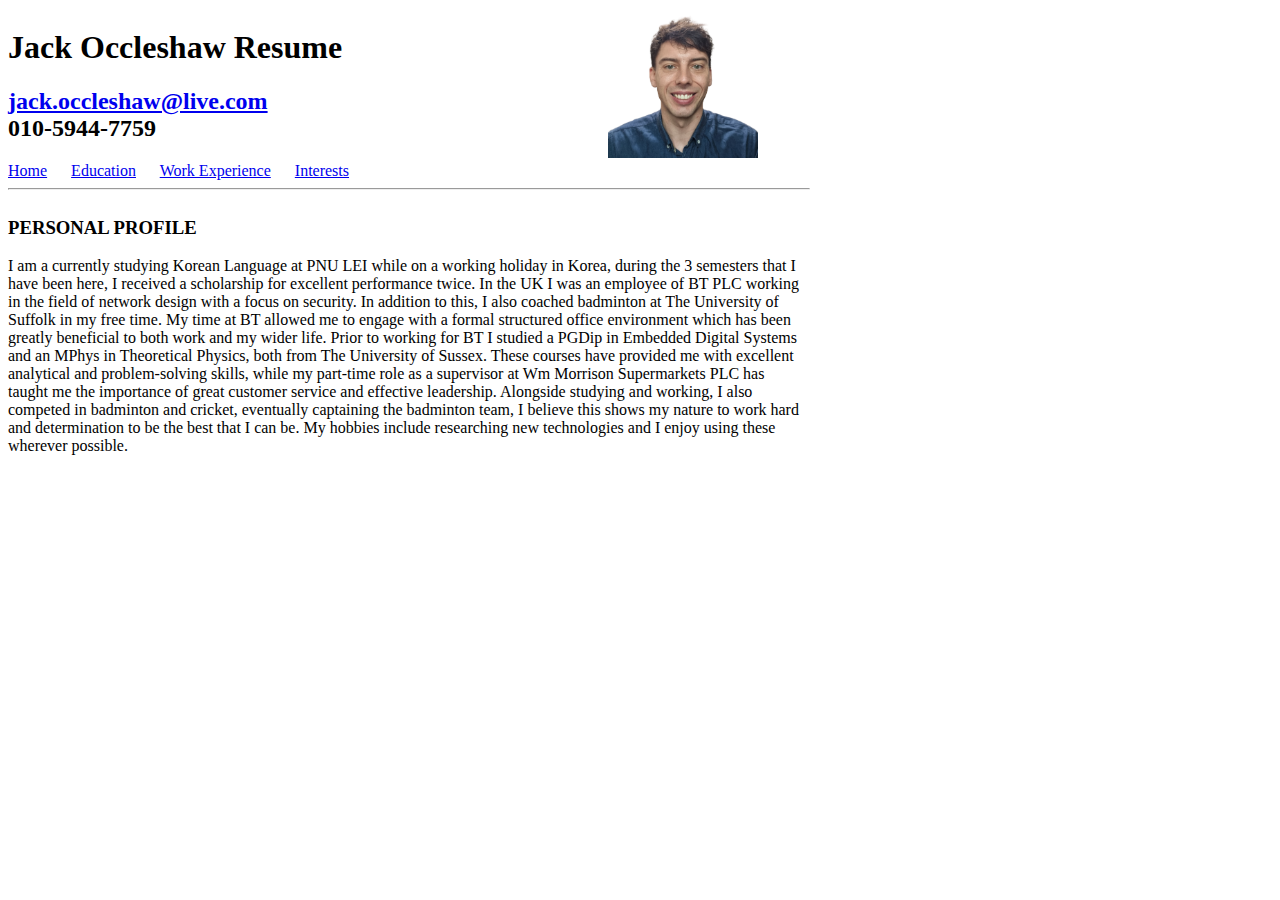
<file: 4.6 Capstone Project 1/index.html>
<!DOCTYPE html>
<html>

<head>
    <meta charset=" UTF-8">
</head>

<body>
    <div id="inner"> 
        <div id="headerBlock">
            <div id="h1;" style="float:left; width: 600px;" >
                <h1>Jack Occleshaw Resume</h1>
                <h2><a href="mallto:jack.occleshaw@live.com">jack.occleshaw@live.com</a> <br> 010-5944-7759</h2>  
                <a href="./index.html">Home</a>&nbsp &nbsp &nbsp
                <a href="./Pages/Education.html">Education</a>&nbsp &nbsp &nbsp
                <a href="./Pages/Work-experience.html">Work Experience</a>&nbsp &nbsp &nbsp
                <a href="./Pages/Interests.html">Interests</a>           
            </div>
            <div id="image">
                <img src="./assets/images/self portrait.png" height="150" alt="picture of Jack Occleshaw">
            </div>
        </div>
    </div>
    
    <hr clear="both" style="float:left;width: 800px;">
    <div id="body" style="float:left; width: 800px;">
        <h3>PERSONAL PROFILE</h3>
        <p style="width:800px;">I am a currently studying Korean Language at PNU LEI while on a working holiday in Korea, during the 3 semesters that I have been here, I received a scholarship for excellent performance twice. In the UK I was an employee of BT PLC working in the field of network design with a focus on security. In addition to this, I also coached badminton at The University of Suffolk in my free time. My time at BT allowed me to engage with a formal structured office environment which has been greatly beneficial to both work and my wider life. Prior to working for BT I studied a PGDip in Embedded Digital Systems and an MPhys in Theoretical Physics, both from The University of Sussex. These courses have provided me with excellent analytical and problem-solving skills, while my part-time role as a supervisor at Wm Morrison Supermarkets PLC has taught me the importance of great customer service and effective leadership. Alongside studying and working, I also competed in badminton and cricket, eventually captaining the badminton team, I believe this shows my nature to work hard and determination to be the best that I can be. My hobbies include researching new technologies and I enjoy using these wherever possible.</p>
    
    </div>
</body>
</html>
</file>
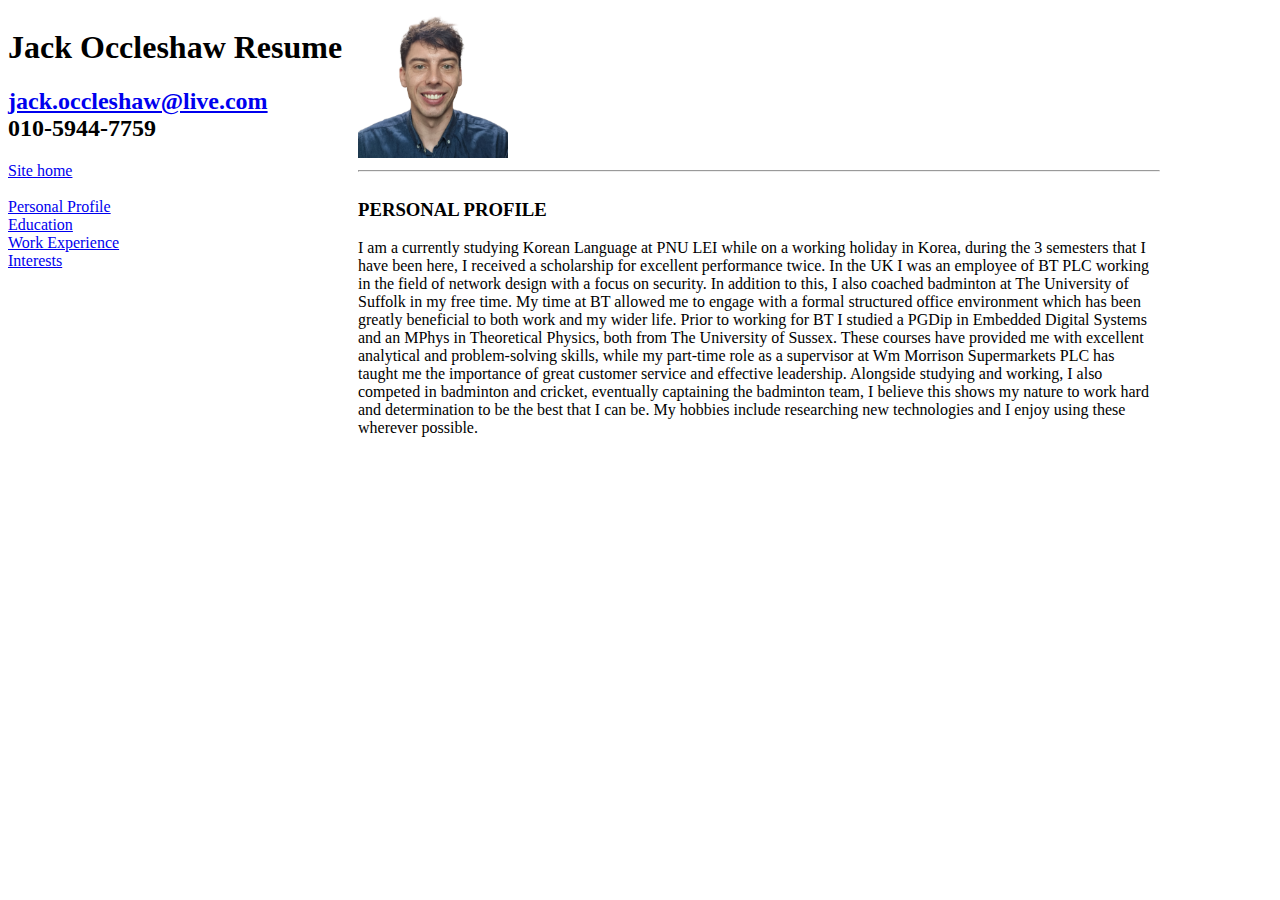
<file: Resume/index.html>
<!DOCTYPE html>
<html>

<head>
    <meta charset=" UTF-8">
</head>

<body>
    <div id="inner"> 
        <div id="headerBlock">
            <div id="h1;" style="float:left; width: 350px;" >
                <h1>Jack Occleshaw Resume</h1>
                <h2><a href="mallto:jack.occleshaw@live.com">jack.occleshaw@live.com</a> <br> 010-5944-7759</h2>  
                <a href="../index.html">Site home</a><br><br>
                <a href="./index.html">Personal Profile</a><br>
                <a href="./Pages/Education.html">Education</a><br>
                <a href="./Pages/Work-experience.html">Work Experience</a><br>
                <a href="./Pages/Interests.html">Interests</a>       
            </div>
            <div id="image">
                <img src="./assets/images/self portrait.png" height="150" alt="picture of Jack Occleshaw">
            </div>
        </div>
    </div>
    <hr clear="both" style="float:left;width: 800px;">  
    <div id="body" style="float:left; width: 800px;">
        <h3>PERSONAL PROFILE</h3>
        <p style="width:800px;">I am a currently studying Korean Language at PNU LEI while on a working holiday in Korea, during the 3 semesters that I have been here, I received a scholarship for excellent performance twice. In the UK I was an employee of BT PLC working in the field of network design with a focus on security. In addition to this, I also coached badminton at The University of Suffolk in my free time. My time at BT allowed me to engage with a formal structured office environment which has been greatly beneficial to both work and my wider life. Prior to working for BT I studied a PGDip in Embedded Digital Systems and an MPhys in Theoretical Physics, both from The University of Sussex. These courses have provided me with excellent analytical and problem-solving skills, while my part-time role as a supervisor at Wm Morrison Supermarkets PLC has taught me the importance of great customer service and effective leadership. Alongside studying and working, I also competed in badminton and cricket, eventually captaining the badminton team, I believe this shows my nature to work hard and determination to be the best that I can be. My hobbies include researching new technologies and I enjoy using these wherever possible.</p>
    
    </div>  
    


</body>
</html>
</file>
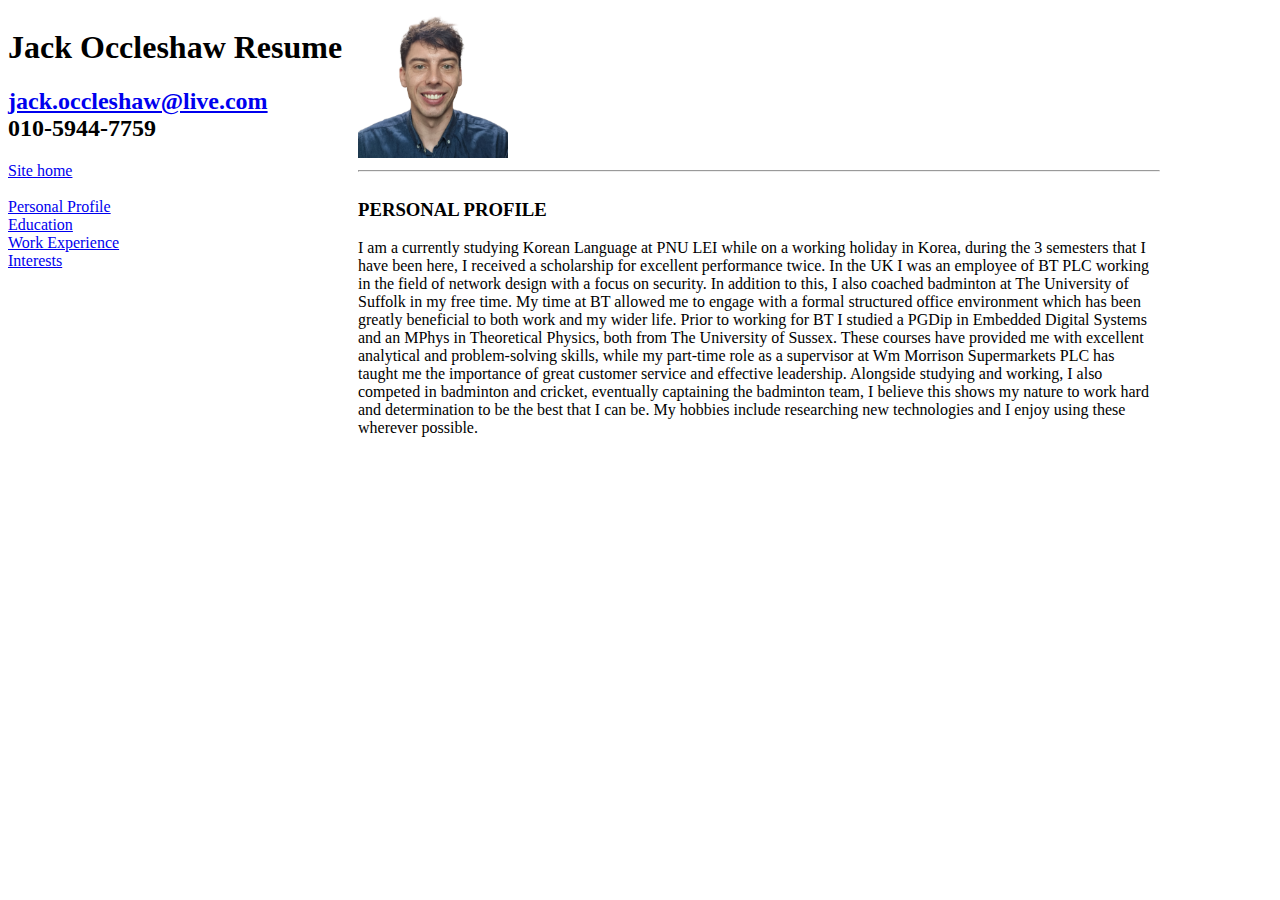
<file: Resume/Personal-profile.html>
<!DOCTYPE html>
<html>

<head>
    <meta charset=" UTF-8">
</head>

<body>
    <div id="inner"> 
        <div id="headerBlock">
            <div id="h1;" style="float:left; width: 350px;" >
                <h1>Jack Occleshaw Resume</h1>
                <h2><a href="mallto:jack.occleshaw@live.com">jack.occleshaw@live.com</a> <br> 010-5944-7759</h2>  
                <a href="../index.html">Site home</a><br><br>
                <a href="./Personal-profile.html">Personal Profile</a><br>
                <a href="./Pages/Education.html">Education</a><br>
                <a href="./Pages/Work-experience.html">Work Experience</a><br>
                <a href="./Pages/Interests.html">Interests</a>       
            </div>
            <div id="image">
                <img src="./assets/images/self portrait.png" height="150" alt="picture of Jack Occleshaw">
            </div>
        </div>
    </div>
    <hr clear="both" style="float:left;width: 800px;">  
    <div id="body" style="float:left; width: 800px;">
        <h3>PERSONAL PROFILE</h3>
        <p style="width:800px;">I am a currently studying Korean Language at PNU LEI while on a working holiday in Korea, during the 3 semesters that I have been here, I received a scholarship for excellent performance twice. In the UK I was an employee of BT PLC working in the field of network design with a focus on security. In addition to this, I also coached badminton at The University of Suffolk in my free time. My time at BT allowed me to engage with a formal structured office environment which has been greatly beneficial to both work and my wider life. Prior to working for BT I studied a PGDip in Embedded Digital Systems and an MPhys in Theoretical Physics, both from The University of Sussex. These courses have provided me with excellent analytical and problem-solving skills, while my part-time role as a supervisor at Wm Morrison Supermarkets PLC has taught me the importance of great customer service and effective leadership. Alongside studying and working, I also competed in badminton and cricket, eventually captaining the badminton team, I believe this shows my nature to work hard and determination to be the best that I can be. My hobbies include researching new technologies and I enjoy using these wherever possible.</p>
    
    </div>  
    


</body>
</html>
</file>
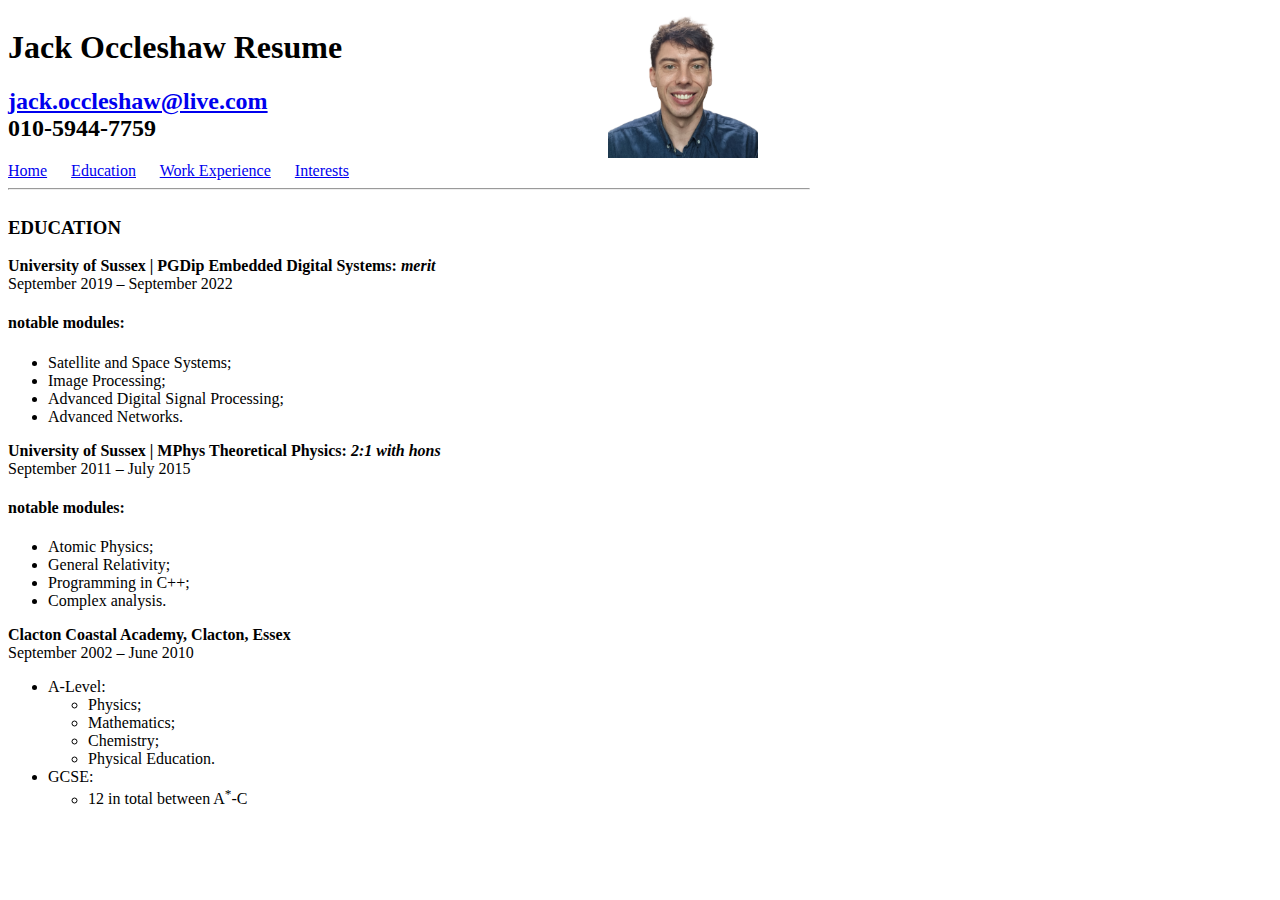
<file: 4.6 Capstone Project 1/Pages/Education.html>
<!DOCTYPE html>
<html>

<head>
    <meta charset=" UTF-8">
</head>

<body>
    <div id="inner"> 
        <div id="headerBlock">
            <div id="h1;" style="float:left; width: 600px;" >
                <h1>Jack Occleshaw Resume</h1>
                <h2><a href="mallto:jack.occleshaw@live.com">jack.occleshaw@live.com</a> <br> 010-5944-7759</h2>  
                <a href="../index.html">Home</a>&nbsp &nbsp &nbsp
                <a href="./Education.html">Education</a>&nbsp &nbsp &nbsp
                <a href="./Work-experience.html">Work Experience</a>&nbsp &nbsp &nbsp
                <a href="./Interests.html">Interests</a>           
            </div>
            <div id="image">
                <img src="../assets/images/self portrait.png" height="150" alt="picture of Jack Occleshaw">
            </div>
        </div>
    </div>
    
    <hr clear="both" style="float:left;width: 800px;">
    <div id="body" style="float:left; width: 800px;">
        <h3>EDUCATION</h3>
        <p>
            <b>University of Sussex | PGDip Embedded Digital Systems: <i>merit</i></b> <br />
            September 2019 – September 2022 <br>

            <h4>notable modules:</h4>
            <ul>
                <li>Satellite and Space Systems;
                </li>
                <li>Image Processing;
                </li>
                <li>Advanced Digital Signal Processing;
                </li>
                <li>Advanced Networks.
                </li>
            </ul>
        </p>

        <p>
            <b>University of Sussex | MPhys Theoretical Physics: <i>2:1 with hons</i></b> <br />
            September 2011 – July 2015 <br>

            <h4>notable modules:</h4>
            <ul>
                <li>Atomic Physics;
                </li>
                <li>General Relativity;
                </li>
                <li>Programming in C++;
                </li>
                <li>Complex analysis.
                </li>
            </ul>
        </p>

        <p>
            <b>Clacton Coastal Academy, Clacton, Essex </b> <br />
            September 2002 – June 2010 <br>
            <ul>
                <li>A-Level:</li>
                <ul>
                    <li>Physics;
                    </li>
                    <li>Mathematics;
                    </li>
                    <li>Chemistry;
                    </li>
                    <li>Physical Education.
                    </li>
                 </ul>

                <li>GCSE:</li>
                    <ul>
                        <li>12 in total between A<sup>*</sup>-C</li>
                    </ul>
                
            </ul>
        </p>

    </div>
</body>
</html>
</file>
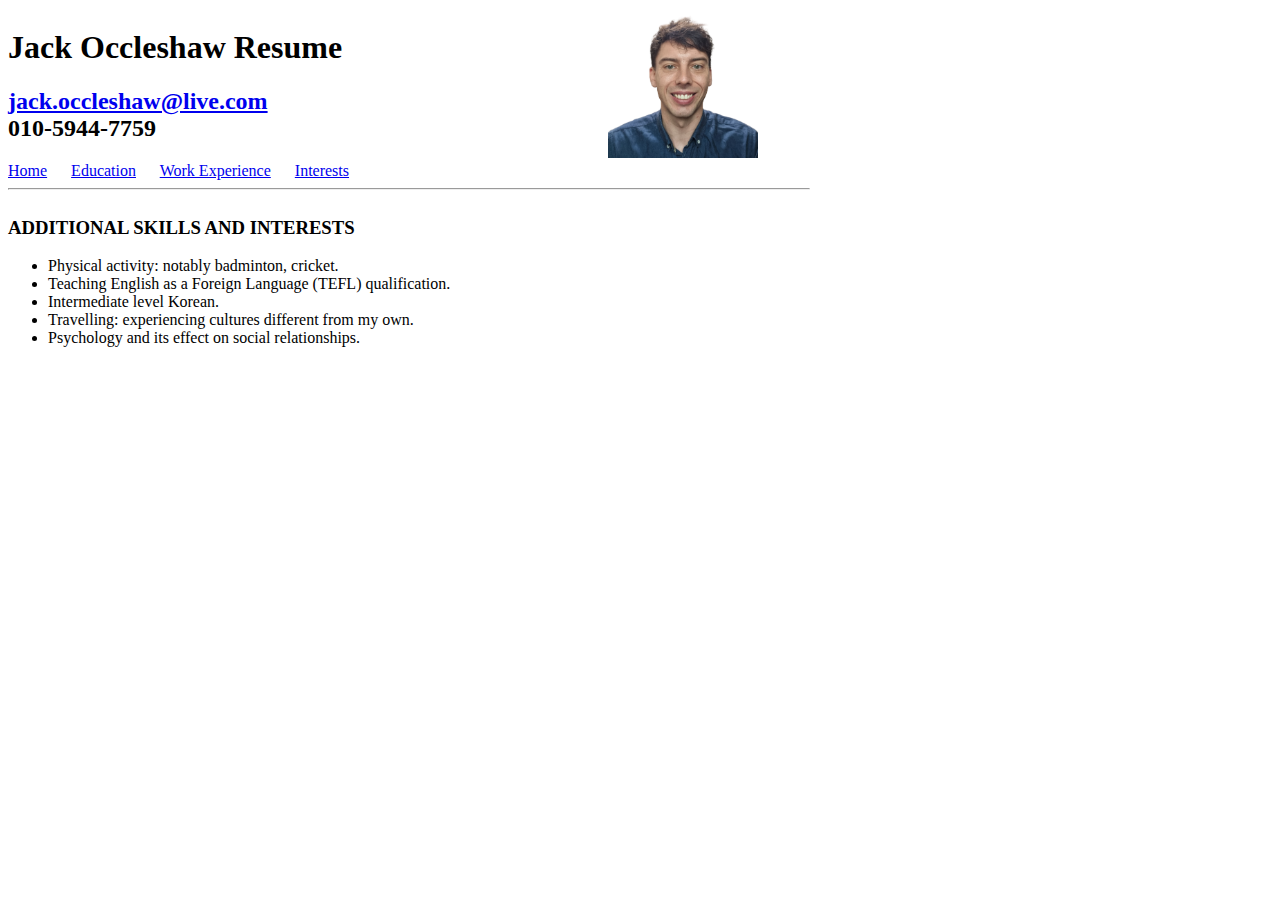
<file: 4.6 Capstone Project 1/Pages/Interests.html>
<!DOCTYPE html>
<html>

<head>
    <meta charset=" UTF-8">
</head>

<body>
    <div id="inner"> 
        <div id="headerBlock">
            <div id="h1;" style="float:left; width: 600px;" >
                <h1>Jack Occleshaw Resume</h1>
                <h2><a href="mallto:jack.occleshaw@live.com">jack.occleshaw@live.com</a> <br> 010-5944-7759</h2>  
                <a href="../index.html">Home</a>&nbsp &nbsp &nbsp
                <a href="./Education.html">Education</a>&nbsp &nbsp &nbsp
                <a href="./Work-experience.html">Work Experience</a>&nbsp &nbsp &nbsp
                <a href="./Interests.html">Interests</a>           
            </div>
            <div id="image">
                <img src="../assets/images/self portrait.png" height="150" alt="picture of Jack Occleshaw">
            </div>
        </div>
    </div>
    
    <hr clear="both" style="float:left;width: 800px;">
    <div id="body" style="float:left; width: 800px;">
  
        <h3>ADDITIONAL SKILLS AND INTERESTS</h3>
        <ul>
            <li>Physical activity: notably badminton, cricket.</li>
            <li>Teaching English as a Foreign Language (TEFL) qualification.</li>
            <li>Intermediate level Korean.</li>
            <li>Travelling: experiencing cultures different from my own.</li>
            <li>Psychology and its effect on social relationships.</li>
        </ul>

    </div>
</body>
</html>
</file>
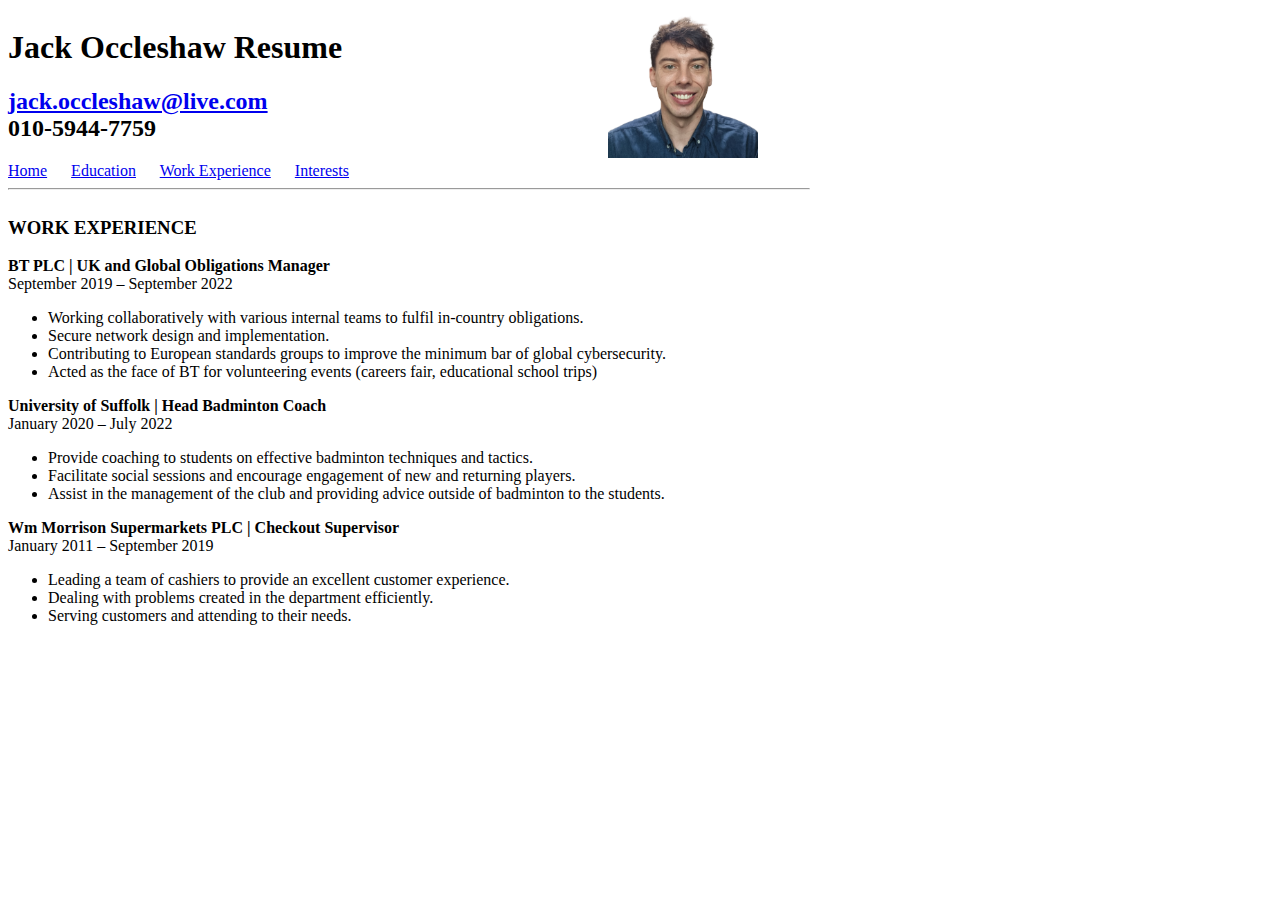
<file: 4.6 Capstone Project 1/Pages/Work-experience.html>
<!DOCTYPE html>
<html>

<head>
    <meta charset=" UTF-8">
</head>

<body>
    <div id="inner"> 
        <div id="headerBlock">
            <div id="h1;" style="float:left; width: 600px;" >
                <h1>Jack Occleshaw Resume</h1>
                <h2><a href="mallto:jack.occleshaw@live.com">jack.occleshaw@live.com</a> <br> 010-5944-7759</h2>  
                <a href="../index.html">Home</a>&nbsp &nbsp &nbsp
                <a href="./Education.html">Education</a>&nbsp &nbsp &nbsp
                <a href="./Work-experience.html">Work Experience</a>&nbsp &nbsp &nbsp
                <a href="./Interests.html">Interests</a>           
            </div>
            <div id="image">
                <img src="../assets/images/self portrait.png" height="150" alt="picture of Jack Occleshaw">
            </div>
        </div>
    </div>
    
    <hr clear="both" style="float:left;width: 800px;">
    <div id="body" style="float:left; width: 800px;">

        <h3>WORK EXPERIENCE</h3>
        <p>
            <b>BT PLC | UK and Global Obligations Manager</b> <br />
            September 2019 – September 2022
            <ul>
                <li>Working collaboratively with various internal teams to fulfil in-country obligations.
                </li>
                <li>Secure network design and implementation.
                </li>
                <li>Contributing to European standards groups to improve the minimum bar of global cybersecurity.
                </li>
                <li>Acted as the face of BT for volunteering events (careers fair, educational school trips) 
                </li>
            </ul>
        </p>

        <p>
            <b>University of Suffolk | Head Badminton Coach</b> <br />
            January 2020 – July 2022
            <ul>
                <li>Provide coaching to students on effective badminton techniques and tactics.
                </li>
                <li>Facilitate social sessions and encourage engagement of new and returning players.
                </li>
                <li>Assist in the management of the club and providing advice outside of badminton to the students.
                </li>
            </ul>
        </p>
        <p>
            <b>Wm Morrison Supermarkets PLC | Checkout Supervisor</b> <br />
            January 2011 – September 2019
            <ul>
                <li>Leading a team of cashiers to provide an excellent customer experience.
                </li>
                <li>Dealing with problems created in the department efficiently.
                </li>
                <li>Serving customers and attending to their needs.
                </li>
            </ul>
        </p>

    </div>
</body>
</html>
</file>
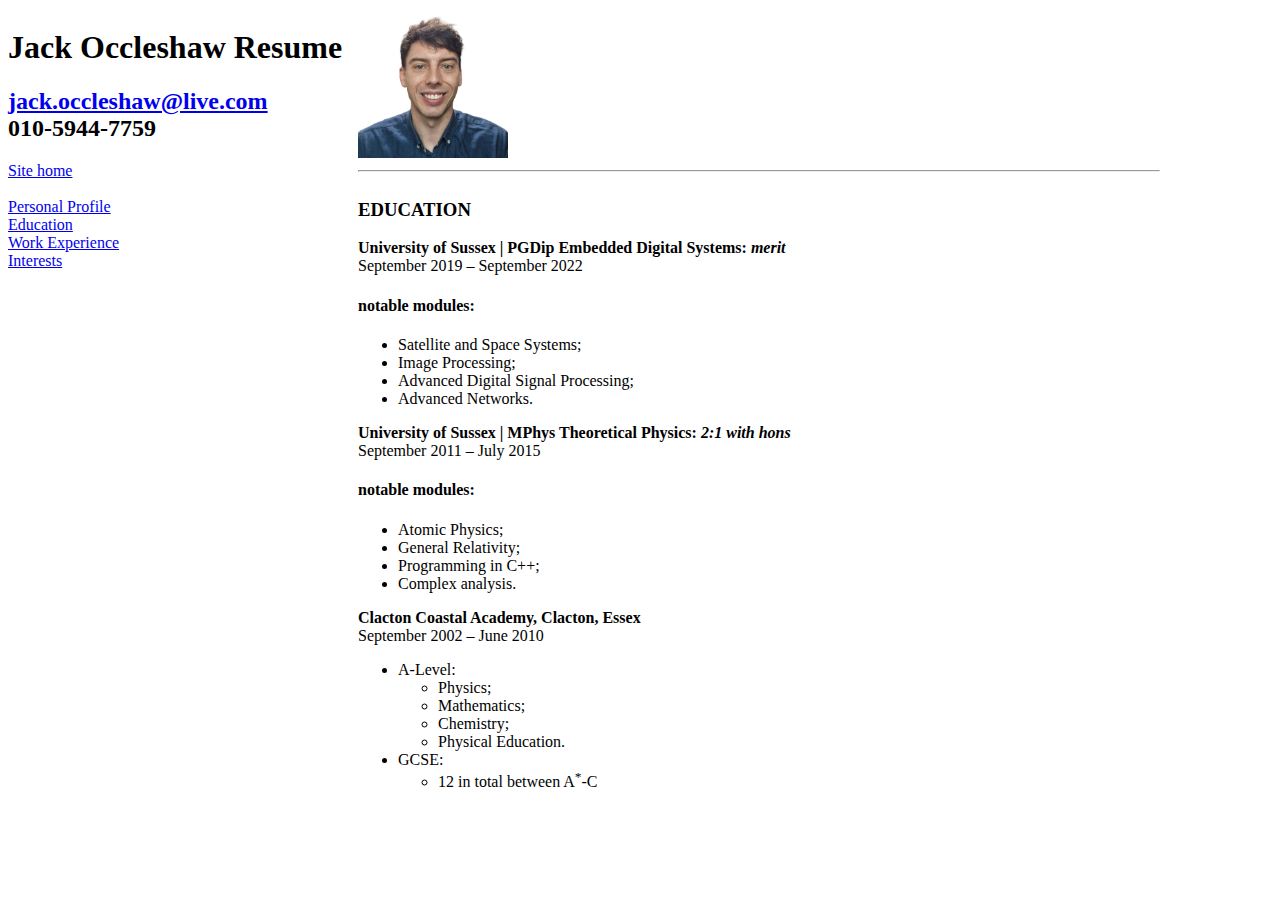
<file: Resume/Pages/Education.html>
<!DOCTYPE html>
<html>

<head>
    <meta charset=" UTF-8">
</head>

<body>
    <div id="inner"> 
        <div id="headerBlock">
            <div id="h1;" style="float:left; width: 350px;" >
                <h1>Jack Occleshaw Resume</h1>
                <h2><a href="mallto:jack.occleshaw@live.com">jack.occleshaw@live.com</a> <br> 010-5944-7759</h2> 
                <a href="../../index.html">Site home</a><br><br>
                <a href="../Personal-profile.html">Personal Profile</a><br>
                <a href="./Education.html">Education</a><br>
                <a href="./Work-experience.html">Work Experience</a><br>
                <a href="./Interests.html">Interests</a>            
            </div>
            <div id="image">
                <img src="../assets/images/self portrait.png" height="150" alt="picture of Jack Occleshaw">
            </div>
        </div>
    </div>
    
    <hr clear="both" style="float:left;width: 800px;">
    <div id="body" style="float:left; width: 800px;">
        <h3>EDUCATION</h3>
        <p>
            <b>University of Sussex | PGDip Embedded Digital Systems: <i>merit</i></b> <br />
            September 2019 – September 2022 <br>

            <h4>notable modules:</h4>
            <ul>
                <li>Satellite and Space Systems;
                </li>
                <li>Image Processing;
                </li>
                <li>Advanced Digital Signal Processing;
                </li>
                <li>Advanced Networks.
                </li>
            </ul>
        </p>

        <p>
            <b>University of Sussex | MPhys Theoretical Physics: <i>2:1 with hons</i></b> <br />
            September 2011 – July 2015 <br>

            <h4>notable modules:</h4>
            <ul>
                <li>Atomic Physics;
                </li>
                <li>General Relativity;
                </li>
                <li>Programming in C++;
                </li>
                <li>Complex analysis.
                </li>
            </ul>
        </p>

        <p>
            <b>Clacton Coastal Academy, Clacton, Essex </b> <br />
            September 2002 – June 2010 <br>
            <ul>
                <li>A-Level:</li>
                <ul>
                    <li>Physics;
                    </li>
                    <li>Mathematics;
                    </li>
                    <li>Chemistry;
                    </li>
                    <li>Physical Education.
                    </li>
                 </ul>

                <li>GCSE:</li>
                    <ul>
                        <li>12 in total between A<sup>*</sup>-C</li>
                    </ul>
                
            </ul>
        </p>

    </div>
</body>
</html>
</file>
